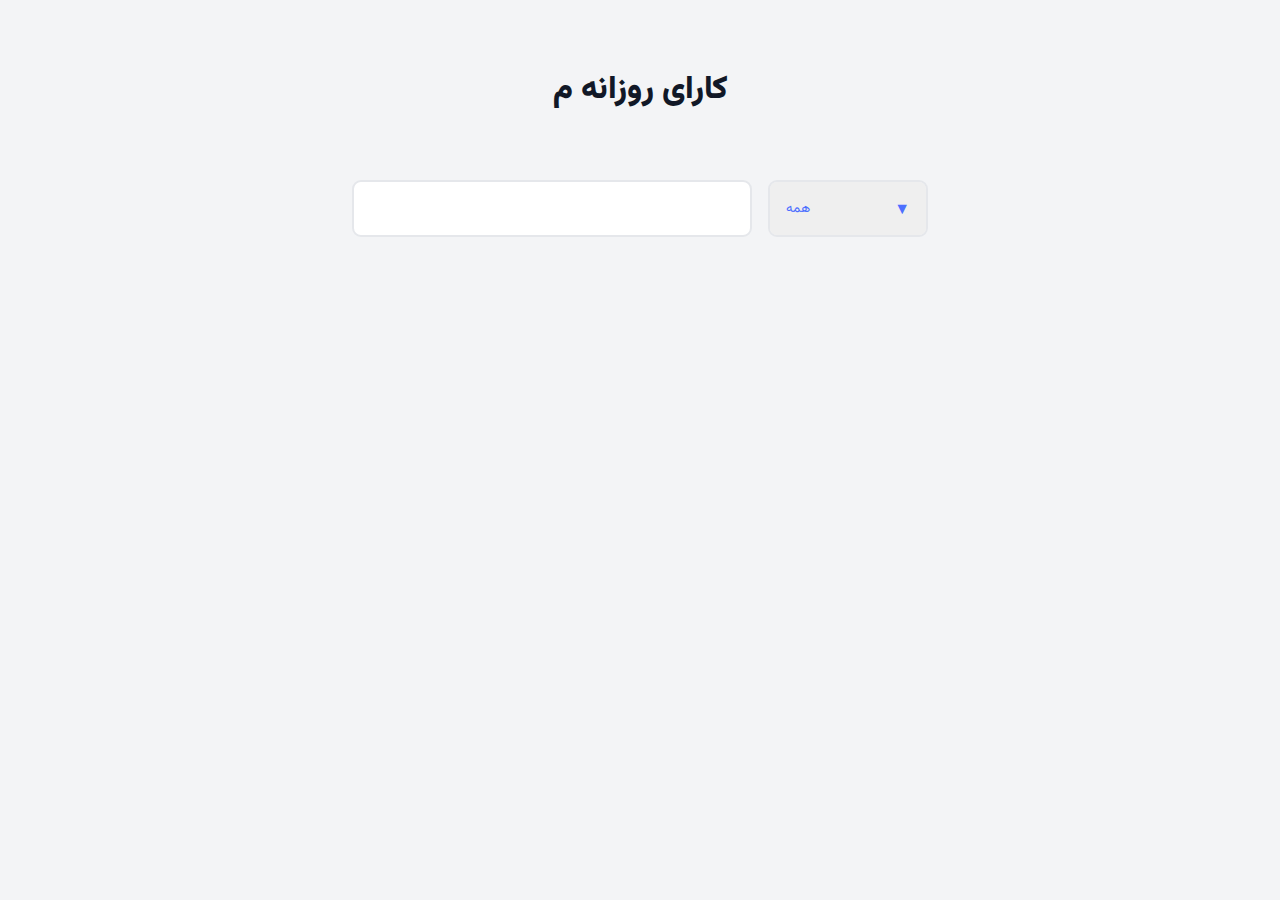
<file: index.html>
<!DOCTYPE html>
<html lang="en" dir="ltr">

<head>
  <meta charset="UTF-8">
  <meta http-equiv="X-UA-Compatible" content="IE=edge">
  <meta name="viewport" content="width=device-width, initial-scale=1.0">
  <title>TodoApp</title>
  <link rel="stylesheet" href="./src/styles/style.css">
  <link rel="stylesheet" href="./src/styles/modal.css">
  <link rel="stylesheet" href="https://cdnjs.cloudflare.com/ajax/libs/font-awesome/5.15.3/css/all.min.css"
    integrity="sha512-iBBXm8fW90+nuLcSKlbmrPcLa0OT92xO1BIsZ+ywDWZCvqsWgccV3gFoRBv0z+8dLJgyAHIhR35VZc2oM/gI1w=="
    crossorigin="anonymous" referrerpolicy="no-referrer" />
</head>

<body>

  <div class="backdrop" dir="rtl">
    <div class="modal">
      <div class="modal__header">
        <p>ویرایش Todo</p>
        <button class="close-modal">❌</button>
      </div>
      <div class="modal__content">
        <label for="edit-todo">عنوان</label>
        <input type="text" name="edit-todo" id="edit-todo">
      </div>
      <div class="modal__actions">
        <button class="btn btn--primary close-modal" id="btnEdit">تایید</button>
        <button class="btn btn--outline close-modal">انصراف</button>
      </div>
    </div>
  </div>

  <header>
    <h1>کارای روزانه&nbsp;م</h1>
  </header>

  <section class="container">
    <div class="form-container">
      <form class="todo-form">
        <input type="text" class="todo-input" />
        <button class="add-todo" type="submit">
          <i class="fas fa-plus-circle"></i>
        </button>
      </form>
      <div class="select">
        <select  class="filter-todos" name="todos">
          <option value="all">همه</option>
          <option value="completed">تکمیل شده</option>
          <option value="uncompleted">تکمیل نشده</option>
        </select>
      </div>
    </div>
    <div class="todo-container">
      <ul class="todolist">
        <!-- <li class="todo">
          <p class="todo__title">todo #1</p>
          <span class="todo__createdAt">1402/1/28</span>
          <button><i class="todo__check far fa-check-square"></i></button>
          <button><i class="todo__remove far fa-trash-alt"></i></button>
        </li> -->
      </ul>
    </div>
  </section>
  <!-- <script src="./src/js/todolist.js"></script> -->
  <script src="./src/js/modal.js"></script>
  <script src="./app-test.js"></script>
</body>

</html>
</file>
<file: src/styles/style.css>
@import url("./fonts.css");
* {
  margin: 0;
  padding: 0;
  box-sizing: border-box;
  font-family: "Vazirmatn";
  list-style: none;
}

/*  VARIABLES : */

:root {
  --color-secondary-900: rgb(17, 24, 39);
  --color-secondary-800: rgb(31, 41, 55);
  --color-secondary-700: rgb(55, 65, 81);
  --color-secondary-600: rgb(75, 85, 99);
  --color-secondary-500: rgb(107, 114, 128);
  --color-secondary-400: rgb(156, 163, 175);
  --color-secondary-300: rgb(209, 213, 219);
  --color-secondary-200: rgb(229, 231, 235);
  --color-secondary-100: rgb(243, 244, 246);
  --color-secondary-50: rgb(249, 250, 251);
  --color-secondary-0: rgb(255, 255, 255);

  --color-primary-900: rgb(77, 112, 255);
  --color-primary-800: rgb(92, 124, 255);
  --color-primary-700: rgb(92, 124, 255);
  --color-primary-600: rgb(128, 153, 255);
  --color-primary-500: rgb(146, 167, 255);
  --color-primary-400: rgb(164, 182, 255);
  --color-primary-300: rgb(183, 197, 255);
  --color-primary-200: rgb(201, 211, 255);
  --color-primary-100: rgb(219, 226, 255);
  --color-primary-50: rgb(228, 233, 255);

  --border-radius-tiny: 3px;
  --border-radius-sm: 5px;
  --border-radius-md: 7px;
  --border-radius-lg: 9px;

  --color-success: rgb(0, 192, 115);
  --color-warning: rgb(255, 153, 0);
  --color-error: rgb(255, 71, 87);
  --color-red-700: rgb(185, 28, 28);
  --color-red-800: rgb(153, 27, 27);
  --color-red-500: rgb(239, 68, 68);
  --color-red-300: rgb(252, 165, 165);
  --color-red-100: rgb(254, 226, 226);
}

h1 {
  font-weight: 900;
}

body {
  font-family: "Vazirmatn";
  color: var(--color-secondary-900);
  background-color: var(--color-secondary-100);
  display: flex;
  flex-direction: column;
  align-items: center;
}

header {
  min-height: 20vh;
  display: flex;
  align-items: center;
  justify-content: center;
}

button {
  background: none;
  color: inherit;
  border: none;
  padding: 0;
  font: inherit;
  cursor: pointer;
  outline: inherit;
}

input {
  outline: none;
  display: block;
  width: 100%;
  border: 1px solid var(--color-secondary-300);
  border-radius: var(--border-radius-lg);
  padding: 1rem 2rem;
  font-weight: 400;
}

label {
  display: block;
  margin-bottom: 0.5rem;
  color: var(--color-secondary-700);
}

.container {
  display: flex;
  flex-direction: column;
  justify-content: flex-start;
}

.form-container {
  display: flex;
}
.todo-container {
  margin-top: 1rem;
  width: 25rem;
}

form {
  width: 25rem;
  background-color: var(--color-secondary-0);
  border-radius: var(--border-radius-lg);
  display: flex;
  justify-content: space-between;
  border: 2px solid var(--color-secondary-200);
  overflow: hidden;
}

form input {
  flex: 1;
  font-weight: bold;
}

form input,
form button {
  border: none;
  outline: none;
  background-color: none;
  font-size: 1rem;
  padding: 0.5rem;
}

form button {
  color: var(--color-primary-900);
  cursor: pointer;
  transition: all 0.3s ease-in-out;
}

form button:hover {
  background-color: var(--color-primary-900);
  color: var(--color-secondary-0);
}
.todo {
  background-color: var(--color-secondary-0);
  border-radius: var(--border-radius-lg);
  padding: 0.5rem 1rem;
  margin-bottom: 1rem;
  justify-content: space-between;
  align-items: center;
  transition: all 0.3s ease;
  display: flex;
}
.todo .todo__title {
  color: var(--color-primary-900);
  font-weight: bold;
  flex: 1;
}

.todo button {
  display: block;
  font-size: 1rem;
  padding: 0.5rem;
  cursor: pointer;
  background-color: transparent;
}

.fa-trash-alt {
  color: var(--color-red-500);
}
.fa-check-square {
  color: var(--color-primary-900);
}
.completed {
  text-decoration: line-through;
  opacity: 0.5;
}

select {
  appearance: none;
  border: none;
  outline: none;
  width: 100%;
  padding: 1rem;
  color: var(--color-primary-900);
}

.select {
  margin-left: 1rem;
  background-color: #fff;
  cursor: pointer;
  width: 10rem;
  position: relative;
  border: 2px solid var(--color-secondary-200);
  font-weight: bold;
  border-radius: var(--border-radius-lg);
  overflow: hidden;
}
.select::after {
  content: "\25BC";
  position: absolute;
  top: 0;
  right: 0;
  padding: 1rem;
  color: var(--color-primary-900);
  pointer-events: none;
}

button {
  border: none;
  outline: 0;
}
button > i {
  pointer-events: none;
}

/* Edit form */
/* .form {
  display: grid;
  grid-template-columns: 1fr;
  gap: 2rem;
} */

/* @media screen and (min-width: 600px) {
  .form {
    grid-template-columns: 1fr 1fr;
  }
} */


.btn {
  font-size: 1rem;
  font-weight: 700;
  border-radius: var(--border-radius-lg);
  padding: 0.5rem 1rem;
}

.btn--primary {
  background-color: var(--color-primary-900);
  color: var(--color-secondary-0);
}

.btn--outline {
  color: var(--color-primary-900);
  border: 1px solid var(--color-primary-900);
}
</file>
<file: src/styles/modal.css>
/* backdrop */

.backdrop {
  position: fixed;
  inset: 0;
  width: 100%;
  height: 100vh;
  background-color: rgba(0, 0, 0, 0.3);
  backdrop-filter: blur(3px);
  z-index: 10;
}

.modal {
  position: fixed;
  top: 50%;
  left: 50%;
  transform: translateX(-50%) translateY(-50%);
  background-color: var(--color-secondary-0);
  border-radius: var(--border-radius-lg);
  padding: 2rem;
  width: calc(100vw - 4rem);
  max-width: 30rem;
  z-index: 2;

  max-height: calc(100vh - 4rem);
  overflow-y: auto;
}

.hidden {
  display: none;
}

.modal__header {
  display: flex;
  align-items: center;
  justify-content: space-between;
  border-bottom: 1px solid var(--color-secondary-300);
  margin-bottom: 2rem;
  padding-bottom: 1rem;
}

.modal__header p {
  text-align: center;
  flex: 1;
  font-size: 1.6rem;
  font-weight: 700;
  color: var(--color-secondary-700);
}

.modal__content {
  font-size: 1.6rem;
  margin-bottom: 4rem;
}

.modal__actions {
  display: flex;
  align-items: center;
  justify-content: space-between;
  gap: 4rem;
}
.modal__actions button {
  flex: 1;
}
</file>
